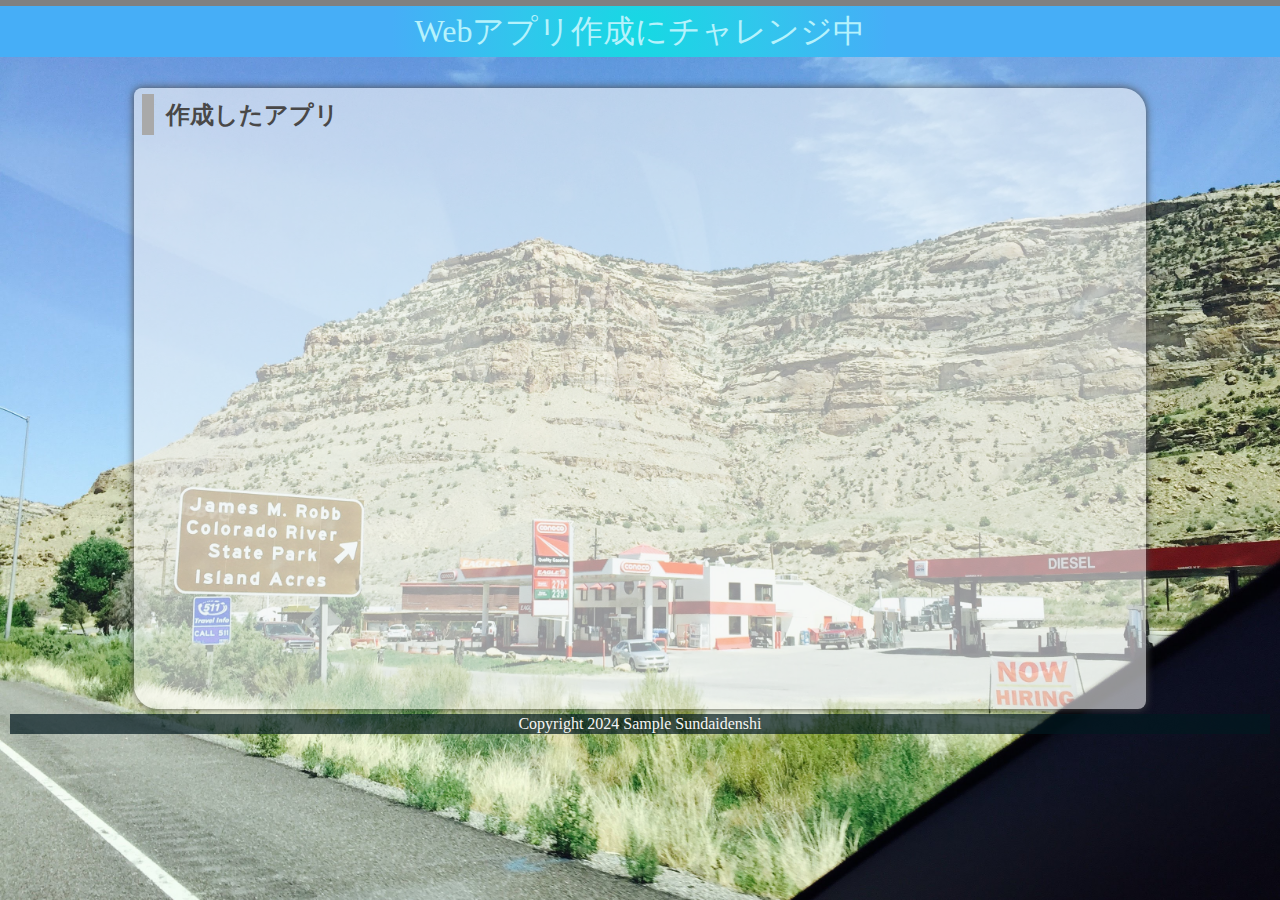
<file: index.html>
<!DOCTYPE html>
<html lang="ja">
  <head>
    <meta charset="UTF-8">
    <meta name="viewport" content="width=device-width, initial-scale=1.0">
    <title>先生のサンプルです</title>
    <meta name="description" content="先生のサンプル（ゲーム）">

    <link rel="icon" href="favicon.ico">
    <link rel="stylesheet" href="css/index.css">
  </head>

  <body>
    <!-- 見出し（みだし） -->
    <header class = "header">
      <h1>Webアプリ作成にチャレンジ中</h1>
    </header>
    
    <!-- 作成したアプリ -->
    <main>
      <section class="container01">
        <h2>作成したアプリ</h2>
        <div class = "game">
  
          <div class="container01-01">
            <div class="item item01">
              <a href="01_omikuji/omikuji.html" title="今日の運勢を占うゲームです。"><img src="img/sakura.jpg" alt="おみくじ１"><br>おみくじ１</a>
            </div>
            <div class="item item01">
              <a href="01_omikuji2/omikuji2.html" title="音付きです。"><img src="img/omikuji2.png" alt="おみくじ２" class="img_omikuji2"><br>おみくじ２</a>
            </div>
            <div class="item item01">
              <a href="01_omikuji3/omikuji3.html" title="テキストも画像です。"><img src="img/omikuji3.png" alt="おみくじ３"><br>おみくじ３</a>
            </div>
            <div class="item item01">
              <a href="01_omikuji_kimetsu/omikuji_kimetsu.html" title="鬼滅の刃"><img src="img/zenitsu.png" alt="鬼滅の刃おみくじ"><br>鬼滅の刃<br>おみくじ</a>
            </div>
          </div>
          
          <div class="container01-02">
            <div class="item item01">
              <a href="02_calculator_v1/calculator.html" title="かんたんな計算機です。"><img src="img/calc1.jpg" alt="計算機１"><br>計算機１</a>
            </div>
            
            <div class="item item01">
              <a href="02_calculator_v2/calculator.html" title="=ボタンをつけた計算機です。"><img src="img/calc2.jpg" alt="計算機２"><br>計算機２</a>
            </div>
            
            <div class="item item01">
              <a href="02_calculator_v3/calculator2.html" title="=全部ボタンの計算機です。"><img src="img/calc3.jpg" alt="計算機３"><br>計算機３</a>
            </div>
  
          </div>
          
          <div class="container01-03">
            <div class="item item01">
              <a href="98_Time guessing quiz1/timeguess.html" title="=時間当てクイズです"><img src="img/clock1.png" alt="クイズ">時間当て<br>クイズ１</a>
            </div>
            
            <div class="item item01">
              <a href="98_Time guessing quiz2/timeguess.html" title="=時間当てクイズです"><img src="img/clock2.png" alt="クイズ">時間当て<br>クイズ２</a>
            </div>
            
            <div class="item item01">
              <a href="98_Time guessing quiz3/timeguess.html" title="=時間当てクイズです"><img src="img/clock3.png" alt="クイズ">時間当て<br>クイズ３</a>
            </div>
            
            <div class="item item01">
              <a href="98_Time guessing quiz4/timeguess.html" title="=時間当てクイズです"><img src="img/clock4.png" alt="クイズ">時間当て<br>クイズ４</a>
            </div>
  
          </div>
          
          <div class="container01-04">
            <div class="item item01">
              <a href="04_memo/memo.html" title="メモアプリです。"><img src="img/memo.png" alt="memo"><br>memo</a>
            </div>
            
            <div class="item item01">
              <a href="04_memo_app_v1/memo.html" title="メモアプリv1です。"><img src="img/memo1.png" alt="memo v1"><br>memo v1</a>
            </div>
            
            <div class="item item01">
              <a href="04_memo_app_v2/memo.html" title="メモアプリv2です。"><img src="img/memo2.png" alt="memo v2"><br>memo v2</a>
            </div>
            
            <div class="item item01">
              <a href="04_memo_app_v3/memo.html" title="メモアプリv3です。"><img src="img/memo3.png" alt="memo v3"><br>memo v3</a>
            </div>
            
            <div class="item item01">
              <a href="04_memo_app_v4/memo.html" title="メモアプリv4です。"><img src="img/memo4.png" alt="memo v3"><br>memo v4</a>
            </div>
            
            <div class="item item01">
              <a href="04_memo_app_v5/memo.html" title="メモアプリv5です。"><img src="img/memo5.png" alt="memo v3"><br>memo v5</a>
            </div>
          </div>
          
          <div class="container01-05">
            <div class="item item02">
              <a href="05_tic tac toe_06_sound/tic_tac_toe_fix.html" title="2人でやるゲームです。"><img src="img/azarashi.png" alt="〇✖ゲーム"><br>〇✖ゲーム</a>
            </div>
            
            <div class="item item02">
              <a href="06_tic tac toe vs computer/tic_tac_toe_vs computer.html" title="vs computerです。"><img src="img/penguin.png" alt="〇✖ゲームvs computer"><br>〇✖ゲームvs computer</a>
            </div>
            
            <div class="item item02">
              <a href="07_tic tac toe vs computer level/tic_tac_toe_vs computer.html" title="vs computer level付き。"><img src="img/bear.png" alt="〇✖ゲーム"><br>〇✖ゲームvs computer<br>level設定</a>
            </div>
            
            <div class="item item02">
              <a href="08_touch_the_numbers/touch_the_numbers.html" title=""><img src="img/touch_the_numbers.png" alt="数字を順番に押すゲーム"><br>touch the numbers</a>
            </div>
  
          </div>
  
        </div>
        <div class="filler01"></div>
      </section>
      
      <!-- フッター -->
      <footer>
        <p>Copyright 2024 Sample Sundaidenshi</p>
      </footer>
      
    </main>

    <script src="js/index.js"></script>
  </body>
</html>
</file>
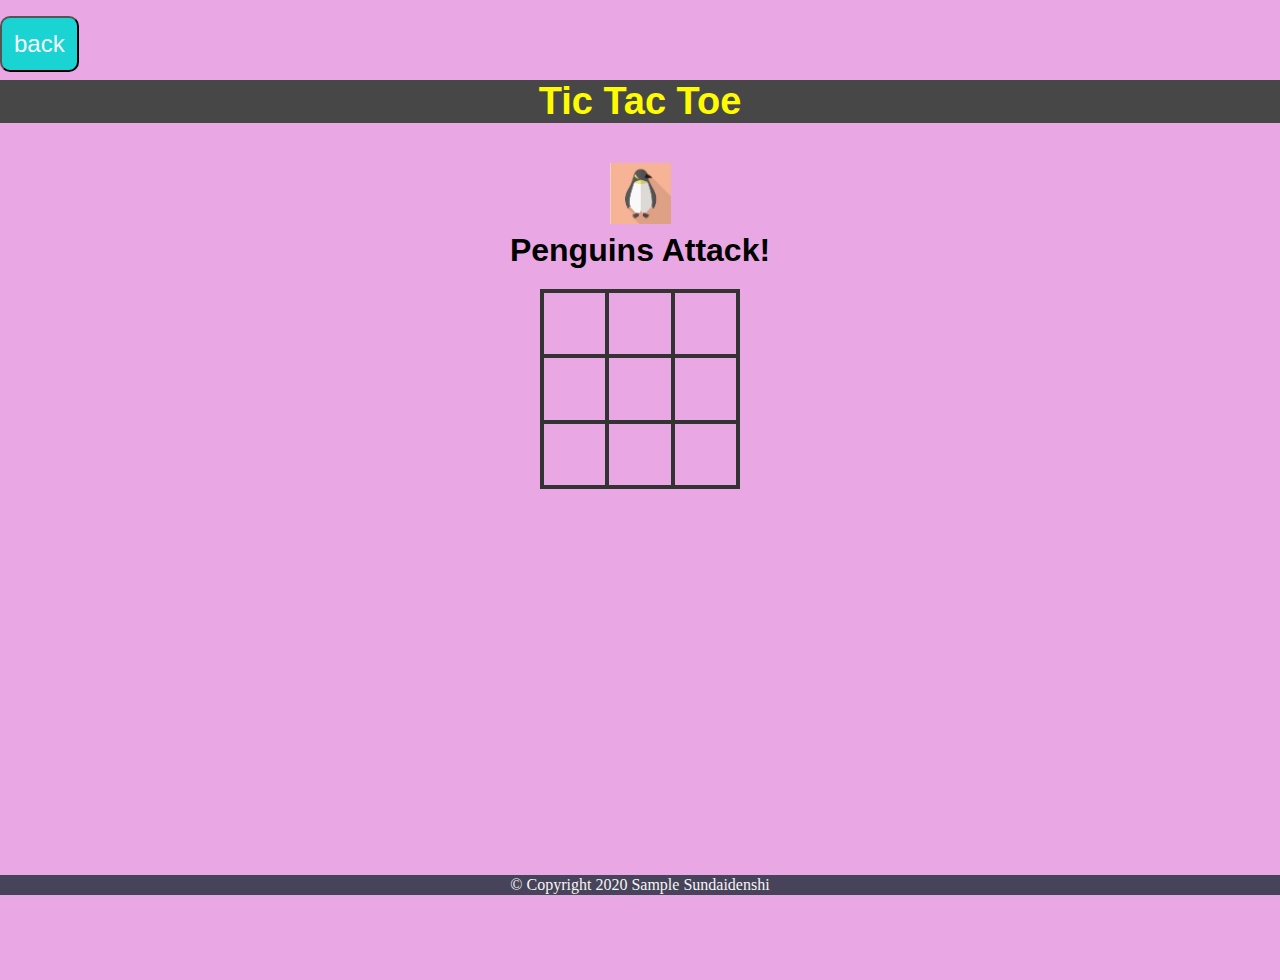
<file: 05_tic tac toe_06_sound/tic_tac_toe_fix.html>
<!DOCTYPE html>
<html lang="ja">
<head>
  <meta charset="UTF-8">
  <meta name="viewport" content="width=device-width, initial-scale = 1.0">
  <title>Tic Tac Toe</title>

  <link rel="icon" href="tic_tac_toe.ico">
  <link rel="stylesheet" href="css/animate.css">
  <link rel="stylesheet" href="css/tic_tac_toe.css">
</head>

<body>
  <div class = "back">
    <button id="btn99" class="btn" type="button" onclick="history.back()">back</button>
  </div>

  <div class="wrapper">
    <header>Tic Tac Toe</header>

    <div class="game-container">
      <div class="message-container">
        <div id="msgtext"></div>
      </div>

      <div class="squares-container">
        <div class="squares-box">
          <div class="square" id="a_1"></div>
          <div class="square" id="a_2"></div>
          <div class="square" id="a_3"></div>
          <div class="square" id="b_1"></div>
          <div class="square" id="b_2"></div>
          <div class="square" id="b_3"></div>
          <div class="square" id="c_1"></div>
          <div class="square" id="c_2"></div>
          <div class="square" id="c_3"></div>
        </div>
      </div>

      <div class="btn-container">
        <div class="js-hidden" id="newgame-btn">
          <button id="btn90" class="btn" type="button">New Game</button>
        </div>
      </div>

    </div>
  </div>

  <!-- フッター -->
  <footer>
    <p>© Copyright 2020 Sample Sundaidenshi</p>
  </footer>

  <!-- jQueryを使用（しよう）する。 -->
  <script src="https://ajax.googleapis.com/ajax/libs/jquery/1.12.0/jquery.min.js"></script>
  <script type="text/javascript" src="js/snowfall.jquery.min.js"></script>
  <script src="js/tic_tac_toe.js"></script>

</body>

</html>
</file>
<file: css/index.css>
@charset "utf-8";

html {
    /* ブラウザのデフォルトが16px                        */
    /* デフォルトの16pxの代わりに1emが10pxになるように調整 */
    font-size: 62.5%;
}

/* 「*」はユニバーサルセレクタ（すべての要素を対象にするセレクタ）でbox-sizing: border-box;を指定 */
/* この指定（してい）はborderとpaddingをボックスサイズ（widthとheight）の中に含めて算出するので、スタイリングがしやすい*/
*, *::before, *::after {
    box-sizing: border-box;
}

body{
    line-height: 1.5;
        /* https://developer.mozilla.org/ja/docs/Web/CSS/line-height */
    color: rgb(73, 72, 72);
    font-size: 1.6rem; /* 16px */
    font-family: "Helvetica Neue",
    Arial,
    "Hiragino Kaku Gothic ProN",
    "Hiragino Sans",
    Meiryo,
    sans-serif;
    text-align: center;
        /* https://developer.mozilla.org/ja/docs/Web/CSS/text-align */
    /* 背景（はいけい）をうすくしたいとき */
    /* background-color:rgba(255, 255, 255, 0.6); */
        /* https://developer.mozilla.org/ja/docs/Web/CSS/background-color */

    /* background-blend-mode: soft-light; */
        /* https://developer.mozilla.org/ja/docs/Web/CSS/background-blend-mode */

    background-image: url(../img/topimg2.JPG);
        /* https://developer.mozilla.org/ja/docs/Web/CSS/background-image */
    background-size: cover;
        /* https://developer.mozilla.org/ja/docs/Web/CSS/background-size */
        /* https://developer.mozilla.org/ja/docs/Web/CSS/background */
    /* overflow: hidden; */
}

header, footer, h1, h2, h3, p, div, .container01, .filler01 {
    margin: 0.2em 0em 0em 0em;
        /* https://developer.mozilla.org/ja/docs/Web/CSS/margin */
    padding: 0.1em;
        /* https://developer.mozilla.org/ja/docs/Web/CSS/padding */
}

/*****************************/
/* 見出し（みだし）           */
/*****************************/
header {
    position: fixed; /*ヘッダーを固定（こてい）する*/
    /* 基準（きじゅん）を画面（がめん）の左上（ひだりうえ）に */
    top: 0em;
    left: 0em;
    width: 100%;
    margin: 0;
    padding: 0;
    background-color: grey;
    z-index: 10;
}
h1 {
    font: 2em Rajdhani, "Noto Sans JP";
    color: rgb(181, 242, 252);
    background-image: radial-gradient(circle 248px at center, #16d9e3 0%, #30c7ec 47%, #46aef7 100%);
}

h2{
    padding-left: 0.5em;
    border-left: solid 0.5em darkgray;
    text-align: left;
}

/*****************************/
/* ページ                    */
/*****************************/
main {
    z-index: 20;
    overflow: auto; /* コンテンツの表示を自動に設定（スクロール） */
}
/*****************************/
/* セクション(section)        */
/*****************************/
.container01 {
    margin-top: 5em;
    margin-right: auto;
    margin-left: auto;
    padding-left: 0.5em;
    width: 80%;
    border-radius: 0.5em 1.5em;
    /* https://developer.mozilla.org/ja/docs/Web/CSS/border-radius */
    background-color:rgba(245, 245, 245, 0.6);
    box-shadow:0 0 0.5em rgb(73, 72, 72);
    /* https://developer.mozilla.org/ja/docs/Web/CSS/box-shadow */
    /*padding-bottom: 23px;/*footer+paddingの高さ*/
}
main > p {
    font: 1.2em bold;
}

/*****************************/
/* アンカー(anchor)           */
/*****************************/
a {
    color: black;
    font-weight: 900;
    text-decoration: none;
        /* https://developer.mozilla.org/ja/docs/Web/CSS/text-decoration */
}

/* mouseoverでグレースケール */
a:hover{
    opacity: 0.5;
    filter: grayscale(100%);
}

/*****************************/
/* container  item           */
/*****************************/
.container01-01, .container01-02, .container01-03, .container01-04, .container01-05 {
    display: flex;
        /*https://developer.mozilla.org/ja/docs/Web/CSS/CSS_Flexible_Box_Layout*/
    flex-wrap:wrap;
        /*https://developer.mozilla.org/ja/docs/Web/CSS/flex-wrap*/
    justify-content: space-evenly;
        /*https://developer.mozilla.org/ja/docs/Web/CSS/justify-content*/
    font-size: 0.7em;
}

.item01{
    position: relative;
    width: 6em;
    height: 9em;
    margin: 0;
    line-height: 1em;
    overflow: hidden;
    opacity: 0; /*fukada-add デフォルトで透明度0に指定*/
}
/* fukada-add 初期表示時に追加されるクラス */
.fade-in{
    animation: fadein 1.5s ease-out forwards;
}
@keyframes fadein {
    0% {
       opacity: 0;
       transform: translateY(20px);
    }
    100% {
       opacity: 1;
       transform: translateY(0);
    }
}
  
.item02{
    position: relative;
    width: 6em;
    height: 12em;
    margin: 0;
    line-height: 1em;
    overflow: hidden;
    opacity: 0; /*fukada-add デフォルトで透明度0に指定*/
}

.item01 img, .item02 img{
    width: 6em;
    height: auto;
}

.item01 .img_omikuji2{
    width: auto;
    height: 6em;
    overflow: hidden;
}

/*****************************/
/* フッター                   */
/*****************************/
footer> p {
    /*position: absolute;/*←絶対位置*/
    /*bottom: 5px; /*下に固定*/
    position: relative;
    width: 100%;
    margin: 0px;
    padding: 1px;
    color: whitesmoke;
    font: 1em Rajdhani;
    text-align: center;
    background: rgba(1, 24, 31, 0.7);
}
/*******************************************************/
/* レスポンシブ対応　メディアクエリを使ってCSSを切り替える */
/* https://www.design-memo.com/coding/css-media-queries */
/* mobileのときのスタイル */
/*******************************************************/
@media screen and (max-width: 480px) {
    /* body{
        background-size: auto 900px;
    } */
    h1 {
        font-size: 1.5em;
    }
}
</file>
<file: 05_tic tac toe_06_sound/css/tic_tac_toe.css>
@charset "utf-8";

html {
  font-size: 16px;
}

/* 「*」はユニバーサルセレクタ（すべての要素を対象にするセレクタ）でbox-sizing: border-box;を指定 */
/* この指定（してい）はborderとpaddingをボックスサイズ（widhtとheight）の中に含めて（ふくめて）算出（さんしゅつ）するので、スタイリングがしやすい*/
*, *::before, *::after {
  box-sizing: border-box;
}

body{
  margin: 0;
  line-height: normal;  /*ブラウザが自動的に行間を決める*/
  font-family: "Helvetica Neue",
  Arial,
  "Hiragino Kaku Gothic ProN",
  "Hiragino Sans",
  Meiryo,
  sans-serif;
  background: rgb(233, 168, 227);
  overflow: hidden;
}

p{
  margin: 0;
  padding: 0;
}

/*******************************************************/
/* ヘッダー                                             */
/*******************************************************/
header {
  margin-top: 8px;
  color: rgb(255, 251, 0);
  font-size: 38px;
  font-weight: bold;
  text-align: center;
  background: rgb(71, 71, 71);
}
/*******************************************************/
/* ゲーム全体                                           */
/*******************************************************/
.wrapper {
  position: relative;/*相対位置*/
  max-width: 100vw;  /*すべての要素をbox-sizing:border-boxとしているので全て含めてmin-width:100vwに*/
  min-height: 100vh; /*すべての要素をbox-sizing:border-boxとしているので全て含めてmin-height:100vhに*/
  margin: 0;
  padding: 0;
  padding-bottom: 23px;/*footer+paddingの高さ*/
  text-align: center;
}

/*******************************************************/
/* ゲームエリア                                         */
/*******************************************************/
/* class=game-container   ゲームエリア*/
.game-container {
  padding: 40px 0;
}
/* class=message-container   メッセージエリア*/
.message-container {
  margin-bottom: 20px;
  font-size: 2em;
  font-weight: bold;
  overflow: hidden;
}
/* .message-area .image {
  float: left;
}
.message-area .text {
  overflow: hidden;
} */

.js-hidden {
  display: none;
}
/****************************************/
/* class=squares-container              */
/****************************************/
.squares-container {
  display: flex;
  flex-wrap: wrap;
  margin: 0 auto;
  width: 200px;
}

.squares-box {
  width: 200px;
  height: 200px;
  display: flex;
  flex-wrap: wrap;
  border: solid 2px #333;
}

.square {
  position: relative;
  width: calc(196px / 3);
  height: calc(196px / 3);
  border: solid 2px #333;
}

/* penguins */
.js-pen-checked::before {
  position: absolute;
  top: 0;
  left: 0;
  width: 61px;
  height: 61px;
  content: ''; /*画像だけ表示したい場合は空にする。*/
  background-image: url(../img/penguins.jpg);
  background-size:contain;
}

/* bear */
.js-bear-checked::before {
  position: absolute;
  top: 0;
  left: 0;
  width: 61px;
  height: 61px;
  content: ''; /*画像だけ表示したい場合は空にする。*/
  background-image: url(../img/whitebear.jpg);
  background-size:contain;
}

/* protect：ホバーやクリックなどのマウスイベントを無効（むこう）にする*/
.js-unclickable {
  pointer-events: none;
}

/* winner-line high-light */
.js-pen_highLight {
  border: solid 2px red;
}
.js-bear_highLight {
  border: solid 2px blue;
}
/*******************************************************/
/* ボタンのスタイル                                     */
/*******************************************************/
/* class = "btn" */
.btn{
  margin-top: 8px;
  padding: 12px;
  border-radius: 10px;
  color: whitesmoke;
  font-size: 24px;
  background: rgb(26, 212, 212);
  user-select: none;
  cursor: pointer; /*カーソルをポインターの形（かたち）にする*/
}
/*******************************************************/
/* backボタン                                          */
/*******************************************************/
/* class = "back" */
.back{
  margin-top: 8px;
  text-align: left;
}
/*******************************************************/
/* New Game ボタン                                     */
/*******************************************************/
/* class = ".btn-container" */
.btn-container {
  padding-top: 40px;
}

/* id = "btn90" */
#btn90:hover {
  background-color: #ffd347;
  transition-duration: 0.4s;
}
/*******************************************************/
/* footer                                              */
/*******************************************************/
footer> p {
  position: absolute;/*←絶対位置*/
  bottom: 5px; /*下に固定*/
  width: 100%;
  margin: 0px;
  padding: 1px;
  color: whitesmoke;
  font: 16px Rajdhani;
  text-align: center;
  background: rgba(1, 24, 31, 0.7);
}

/*******************************************************/
/* Media Query responsive setting                      */
/*******************************************************/
/* mobileのときのスタイル */
@media screen and (max-width: 480px) {
	.wrapper {
    padding-bottom: 23px;/*←footer+paddingの高さ*/
  }
  .btn-container {
    padding-top: 2px;
  }

}
</file>
